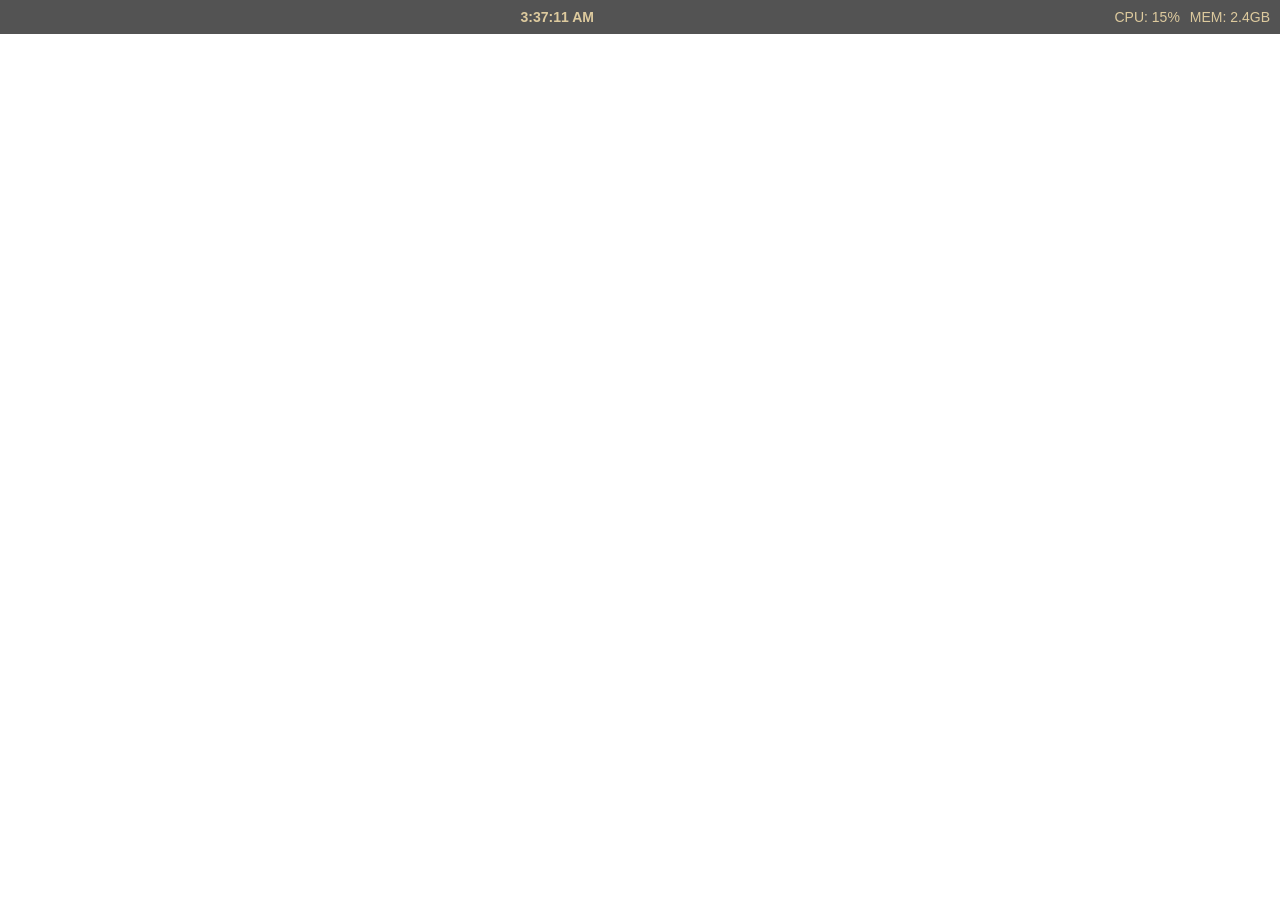
<file: widgets/main/index.html>
<!DOCTYPE html>
<html lang="en">
<head>
    <meta charset="UTF-8">
    <meta name="viewport" content="width=device-width, initial-scale=1.0">
    <link rel="stylesheet" href="style.css">
    <title>Main Widget</title>
</head>
<body>
    <div id="bar">
        <div id="left">
            <span id="workspaces"></span>
        </div>
        <div id="center">
            <span id="clock"></span>
        </div>
        <div id="right">
            <span id="battery"></span>
            <span id="cpu"></span>
            <span id="memory"></span>
        </div>
    </div>

    <script>
        function updateClock() {
            const now = new Date();
            document.getElementById('clock').innerText = now.toLocaleTimeString();
        }
        setInterval(updateClock, 1000);
        updateClock();

        // In a real Zebar widget, you'd use Zebar's API to get system info.
        // For now, let's just simulate some data.
        function updateSystemInfo() {
            document.getElementById('cpu').innerText = 'CPU: 15%';
            document.getElementById('memory').innerText = 'MEM: 2.4GB';
        }
        updateSystemInfo();
        setInterval(updateSystemInfo, 5000);
    </script>
</body>
</html>
</file>
<file: widgets/main/style.css>
body {
    margin: 0;
    padding: 0;
    font-family: sans-serif;
    background: transparent;
    color: #ddca9e;
}

#bar {
    display: flex;
    justify-content: space-between;
    align-items: center;
    background: rgba(40, 40, 40, 0.8);
    padding: 2px 10px;
    height: 30px;
    font-size: 14px;
}

#left, #center, #right {
    display: flex;
    align-items: center;
    gap: 10px;
}

#workspaces {
    display: flex;
    gap: 5px;
}

#clock {
    font-weight: bold;
}
</file>
